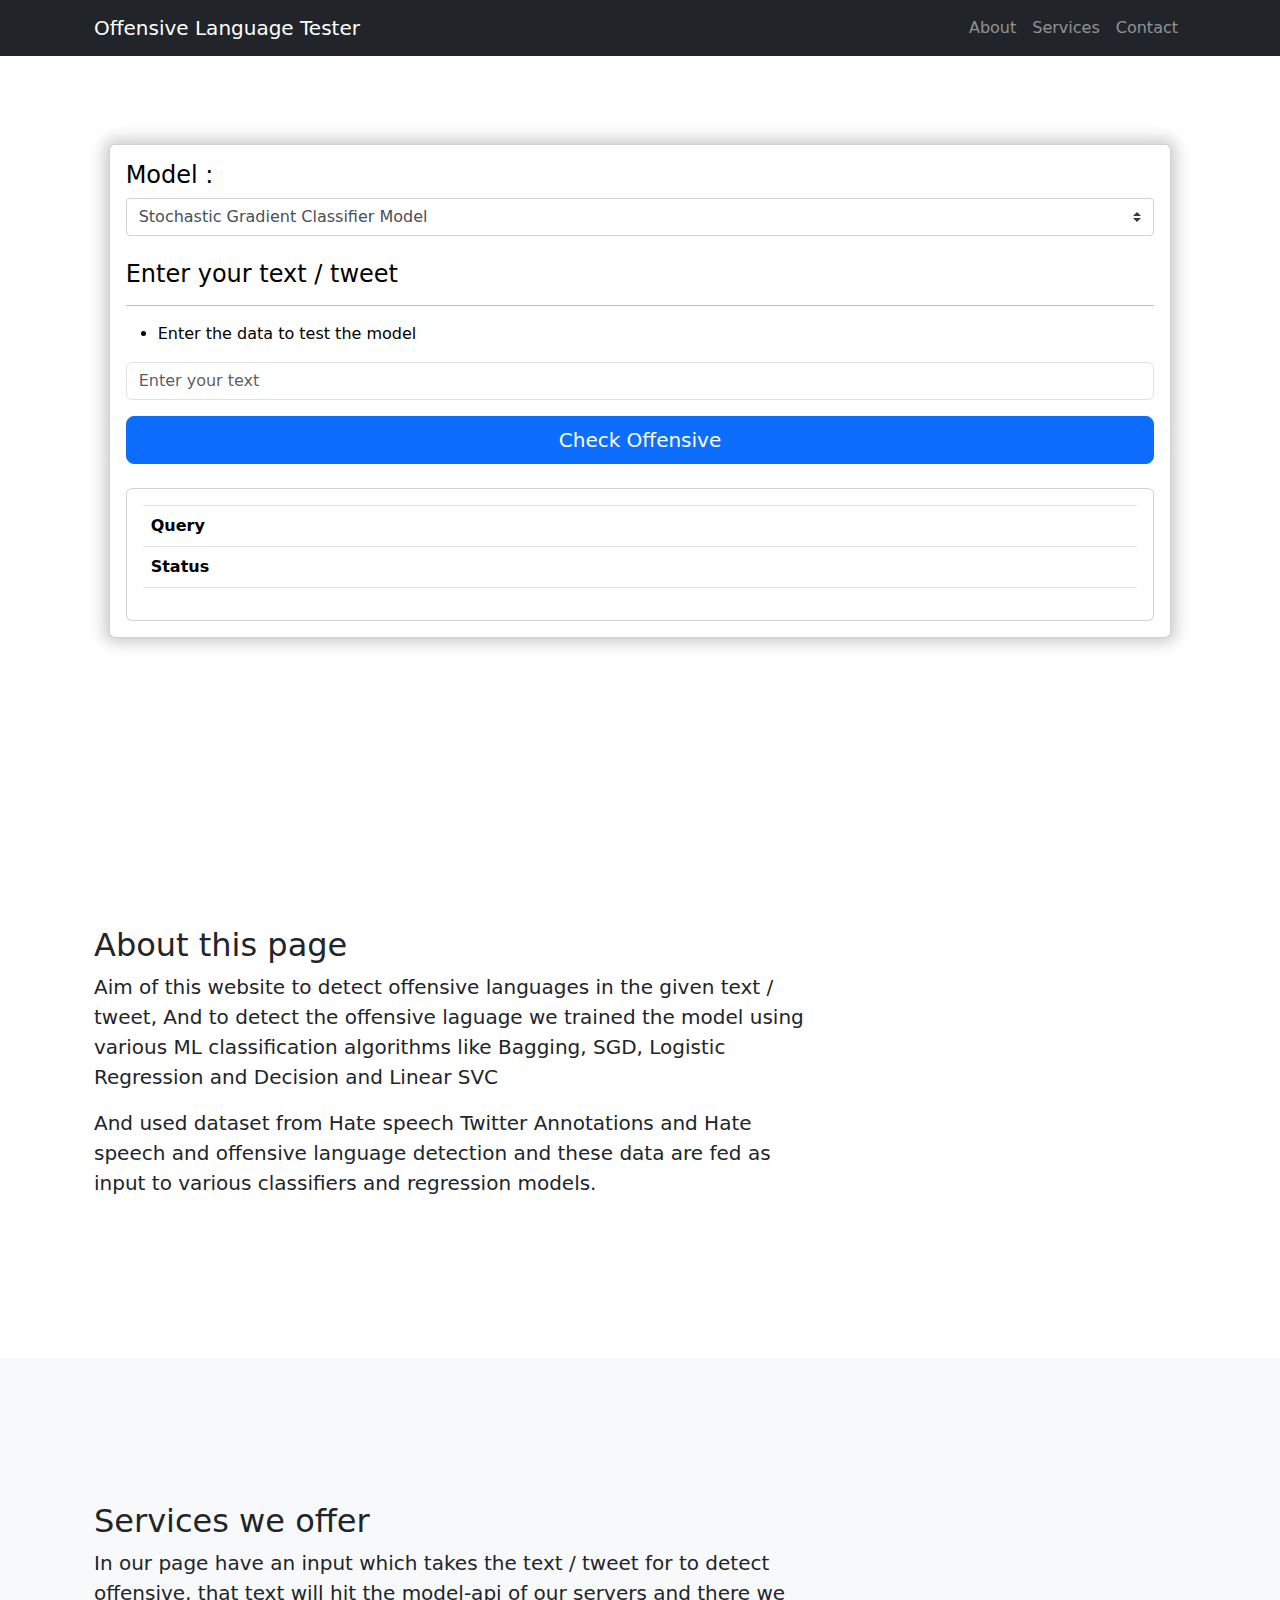
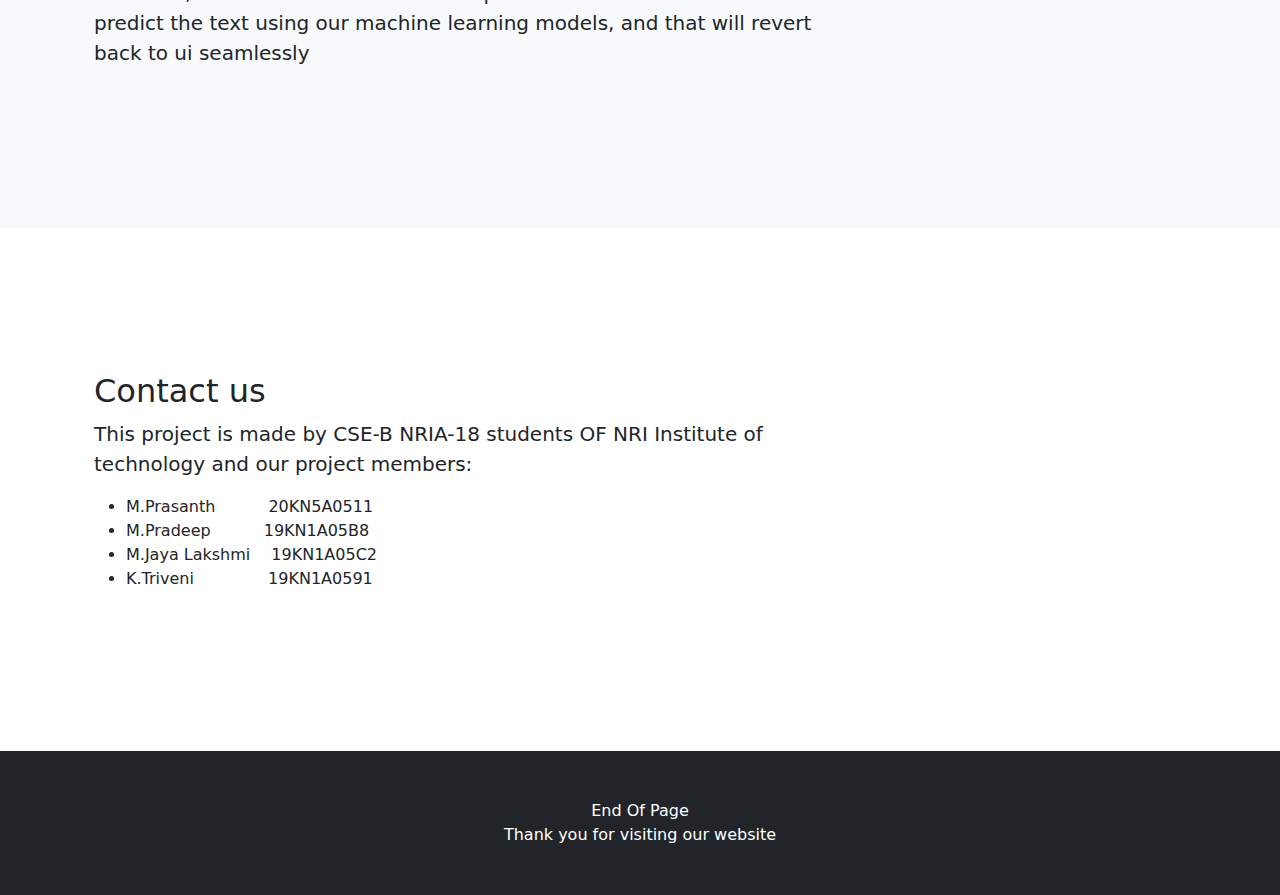
<file: templates/index.html>
<!DOCTYPE html>
<html lang="en">

<head>
  <meta charset="UTF-8">
  <meta http-equiv="X-UA-Compatible" content="IE=edge" />
  <title> Offensive Language Tester</title>
  <script src="https://ajax.googleapis.com/ajax/libs/jquery/3.6.0/jquery.min.js"></script>
  <link rel="stylesheet" href="../static/css/main.css">
  <script type="text/javascript" src="../static/js/main.js"></script>
</head>

<body>
  <nav class="navbar navbar-expand-lg navbar-dark bg-dark fixed-top" id="mainNav">
    <div class="container px-4">
      <a class="navbar-brand" href="#Model_Tester">Offensive Language Tester</a>
      <button class="navbar-toggler" type="button" data-bs-toggle="collapse" data-bs-target="#navbarResponsive"
        aria-controls="navbarResponsive" aria-expanded="false" aria-label="Toggle navigation"><span
          class="navbar-toggler-icon"></span></button>
      <div class="collapse navbar-collapse" id="navbarResponsive">
        <ul class="navbar-nav ms-auto">
          <li class="nav-item"><a class="nav-link" href="#about">About</a></li>
          <li class="nav-item"><a class="nav-link" href="#services">Services</a></li>
          <li class="nav-item"><a class="nav-link" href="#contact">Contact</a></li>
        </ul>
      </div>
    </div>
  </nav>


  <section id="Model_Tester">
    <div class="row">
      <div class="col-1"></div>
      <div class="col-10">
        <div class="card" id="main_div">
          <div class="card-body" id="content_div">
            <form id="submit" method="POST" autocomplete="off" action="" onsubmit="return false">
              <h4>Model : </h4>
              <select class="custom-select mr-sm-2" id="model_version_list">
                <option selected>Stochastic Gradient Classifier Model</option>
              </select>
              <br><br>
              <h4>Enter your text / tweet</h4>
              <hr />
              <ul>
                <li class="points">Enter the data to test the model</li>
              </ul>
              <div class="input-group mb-3">
                <input type="text" class="form-control" id="query" placeholder="Enter your text" onkeyup="disablebtn()">
              </div>
              <button type="submit" id="btn_test_model" class="btn btn-primary btn-lg btn-block col-md-12"> <span
                  id="message">Check Offensive</span>
              </button>
              <br>
            </form>
            <br>
            <div class="card" id="response">
              <div class="card-body">
                <table class="table table-hover text-nowrap">
                  <tbody>
                    <tr>
                      <th>Query</th>
                      <td id="td_query"></td>
                    </tr>
                    <tr>
                      <th>Status</th>
                      <td id="td_answer"></td>
                    </tr>
                  </tbody>
                </table>
              </div>
            </div>
          </div>
        </div>
      </div>
    </div>
  </section>


  <section id="about">
    <div class="container px-4">
      <div class="row gx-4 justify-content-left">
        <div class="col-lg-8">
          <h2>About this page</h2>
          <p class="lead">
            Aim of this website to detect offensive languages in the given text / tweet,
            And to detect the offensive laguage we trained the model using various ML classification algorithms like
            Bagging, SGD, Logistic Regression and Decision and Linear SVC
          </p>
          <p class="lead">
            And used dataset from Hate speech Twitter Annotations and Hate speech and offensive language detection and
            these data are fed as input to various classifiers and regression models.
          </p>
        </div>
      </div>
    </div>
  </section>

  <section class="bg-light" id="services">
    <div class="container px-4">
      <div class="row gx-4 justify-content-left">
        <div class="col-lg-8">
          <h2>Services we offer</h2>
          <p class="lead">In our page have an input which takes the text / tweet for to detect offensive, that text will
            hit the model-api of our servers and there we predict the text using our machine learning models, and that
            will revert back to ui seamlessly</p>
        </div>
      </div>
    </div>
  </section>

  <section id="contact">
    <div class="container px-4">
      <div class="row gx-4 justify-content-left">
        <div class="col-lg-8">
          <h2>Contact us</h2>
          <p class="lead">This project is made by CSE-B NRIA-18 students OF NRI Institute of technology and our project members: </p>
              <ul>
                <li>M.Prasanth &emsp;&emsp;&emsp;20KN5A0511</li>
                <li>M.Pradeep &emsp;&emsp;&emsp;19KN1A05B8</li>
                <li>M.Jaya Lakshmi &emsp;19KN1A05C2</li>
                <li>K.Triveni&emsp;&emsp;&emsp;&emsp;&nbsp; 19KN1A0591</li>
              </ul>
        </div>
      </div>
    </div>
  </section>

  <footer class="py-5 bg-dark">
    <div class="container px-4">
      <p class="m-0 text-center text-white">End Of Page</p>
      <p class="m-0 text-center text-white">Thank you for visiting our website </p>
    </div>
  </footer>
</body>

</html>
</file>
<file: static/css/main.css>
@import url("https://cdn.jsdelivr.net/npm/bootstrap@4.0.0/dist/css/bootstrap.min.css");
@import url("https://cdn.jsdelivr.net/npm/bootstrap@5.2.0-beta1/dist/css/bootstrap.min.css");



#main_div{
	color: black;
	box-shadow: 0 0 15px 5px #ccc;
}

section {
  padding-top: 9rem;
  padding-bottom: 9rem;
}

.container{
  width: 100%;
  padding-right: var(--bs-gutter-x, 0.75rem);
  padding-left: var(--bs-gutter-x, 0.75rem);
  margin-right: auto;
  margin-left: auto;
}

.col-lg-8 {
	flex: 0 0 auto;
	width: 66.66666667%;
}

.lead {
  font-size: 1.25rem;
  font-weight: 300;
}

.bg-primary {
  --bs-bg-opacity: 1;
  background-color: rgba(var(--bs-primary-rgb), var(--bs-bg-opacity)) !important;
}

#footerRow ul {margin:0px;padding:0px}
#footerRow ul li{
  text-align: left;
  list-style:none
}
</file>
